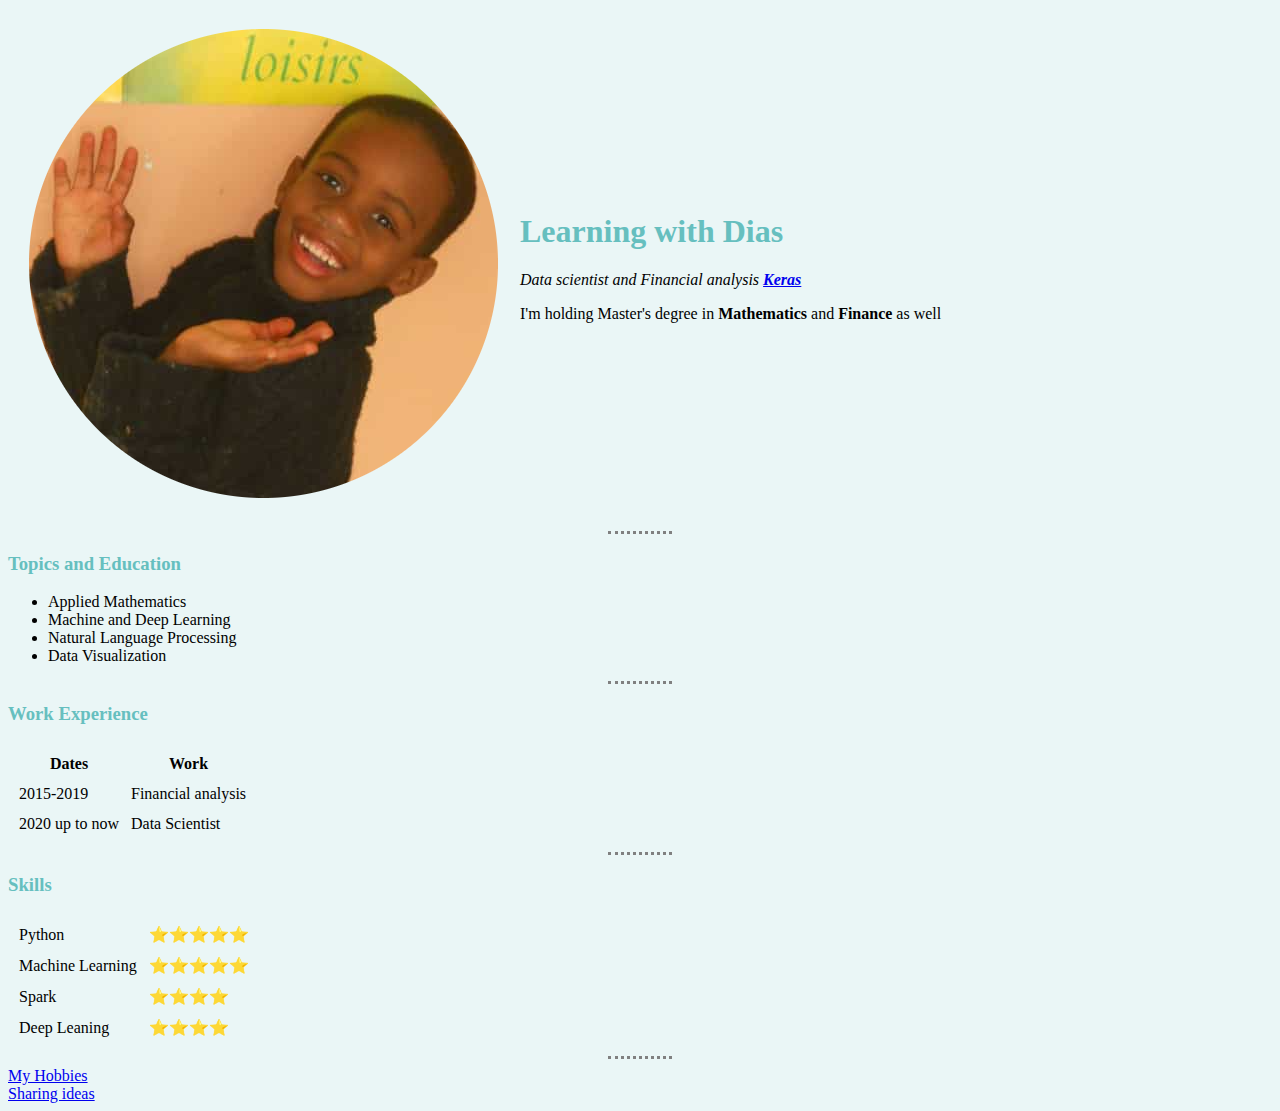
<file: index.html>
<!DOCTYPE html>
<html lang="en" dir="ltr">

<head>
  <meta charset="utf-8">
  <title>Dias Personal Site</title>
  <link rel="stylesheet" href="style.css">
</head>

<body>
  <table cellspacing="20">
    <tr>
      <td><img src="test.png" alt="Donovan"></td>
      <td>
        <h1>Learning with Dias</h1>
        <p> <em>Data scientist and Financial analysis <strong><a href="https://keras.io/">Keras</a></strong></em> </p>
        <p>I'm holding Master's degree in <strong>Mathematics</strong> and <strong>Finance</strong> as well</p>
      </td>
    </tr>
  </table>

  <hr>
  <h3>Topics and Education</h3>
  <ul>
    <li>Applied Mathematics</li>
    <li>Machine and Deep Learning</li>
    <li>Natural Language Processing</li>
    <li>Data Visualization</li>
  </ul>
  <hr>
  <h3>Work Experience</h3>
  <table cellspacing="10">
    <thead>
      <tr>
        <th>Dates</th>
        <th>Work</th>
      </tr>
    </thead>
    <tbody>
      <tr>
        <td>2015-2019</td>
        <td>Financial analysis</td>
      </tr>
      <tr>
        <td>2020 up to now</td>
        <td>Data Scientist </td>
      </tr>
    </tbody>
    <tfoo>
    </tfoo>
  </table>
  <hr>
  <h3>Skills</h3>
  <table cellspacing="10">
    <tr>
      <td>Python</td>
      <td>⭐⭐⭐⭐⭐</td>
    </tr>
    <tr>
      <td>Machine Learning</td>
      <td>⭐⭐⭐⭐⭐</td>
    </tr>
    <tr>
      <td>Spark</td>
      <td>⭐⭐⭐⭐</td>
    </tr>
    <tr>
      <td>Deep Leaning</td>
      <td>⭐⭐⭐⭐</td>
    </tr>
  </table>
  <hr>
  <a href="hobbies.html">My Hobbies</a> <br>
  <a href="contact.html">Sharing ideas</a>

</body>

</html>
</file>
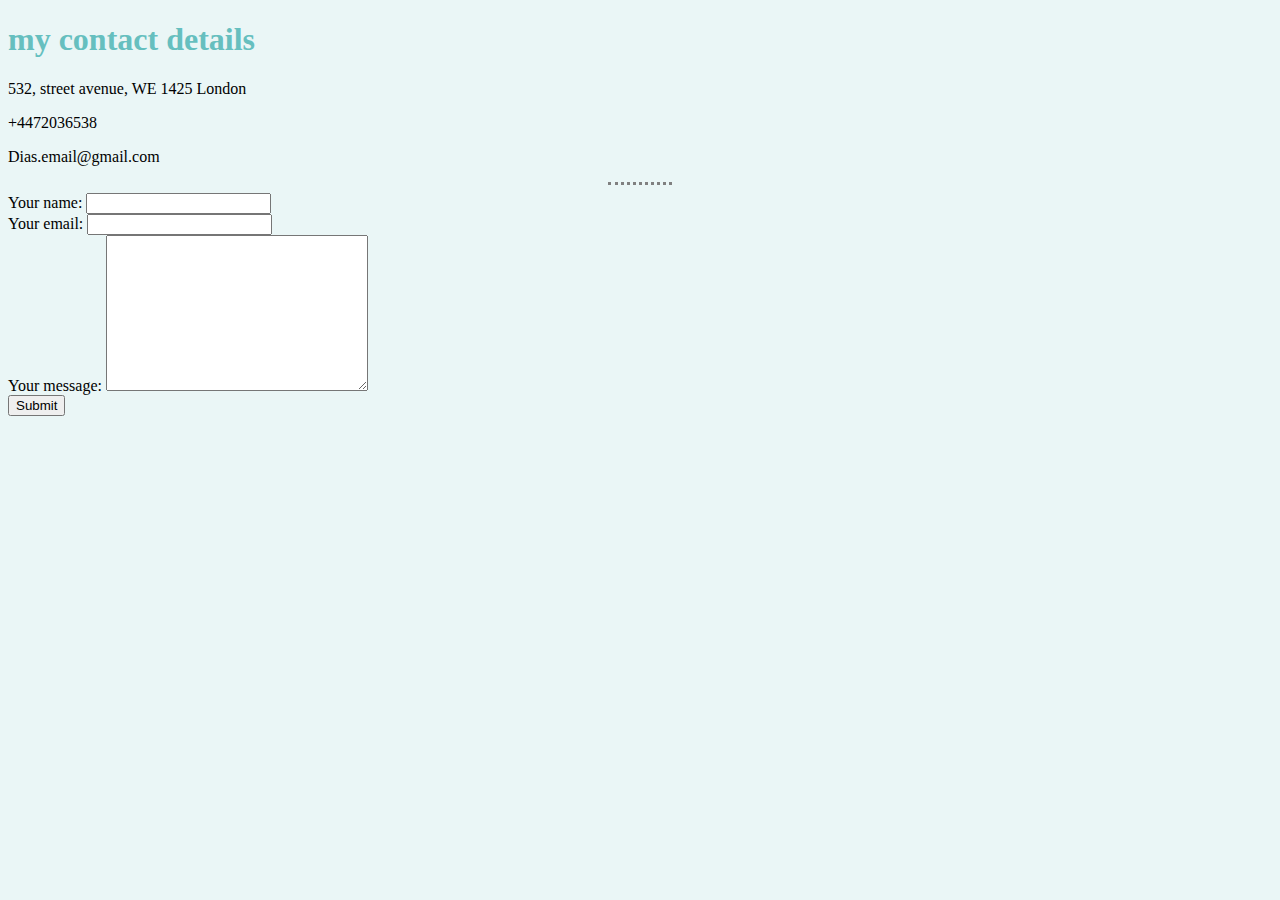
<file: contact.html>
<!DOCTYPE html>
<html lang="en" dir="ltr">
  <head>
    <meta charset="utf-8">
    <title>Contact Me</title>
    <link rel="stylesheet" href="style.css">
  </head>
  <body>
  <h1>my contact details</h1>
  <p>532, street avenue, WE 1425 London</p>
  <p>+4472036538</p>
  <p>Dias.email@gmail.com</p>
  <hr>
  <form class="index.html" action="diasmoh27@gmail.com" method="post">
    <label>Your name:</label>
    <input type="text" name="" value=""> <br>
    <label>Your email:</label>
    <input type="email" name="" value=""> <br>
    <label>Your message:</label>
    <textarea name="name" rows="10" cols="30"></textarea> <br>
    <input type="submit" name="" > <br>
  </form>
  </body>
</html>
</file>
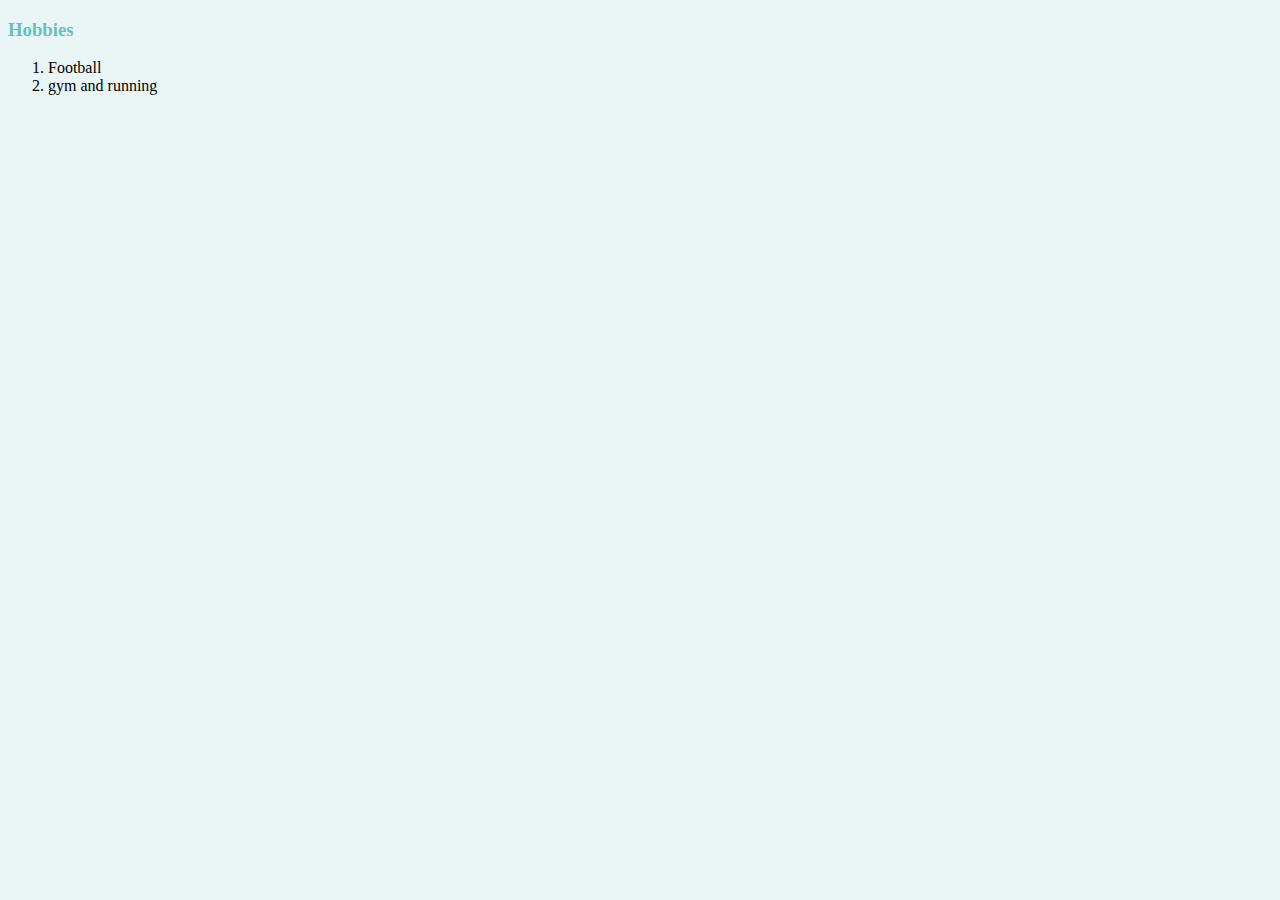
<file: hobbies.html>
<!DOCTYPE html>
<html lang="en" dir="ltr">
  <head>
    <meta charset="utf-8">
    <title>My hobbies</title>
    <link rel="stylesheet" href="style.css">
  </head>
  <body>
    <h3>Hobbies</h3>
    <ol>
      <li>Football</li>
      <li>gym and running</li>
    </ol>
  </body>
</html>
</file>
<file: style.css>
body {
  background-color: #EAF6F6;
}

hr {
  border-color: grey;
  border-style: none;
  border-top-style: dotted;
  border-width: medium;
  width: 5%;
}

h1 {
  color: #66BFBF;
}

h3 {
  color: #66BFBF;
}
</file>
